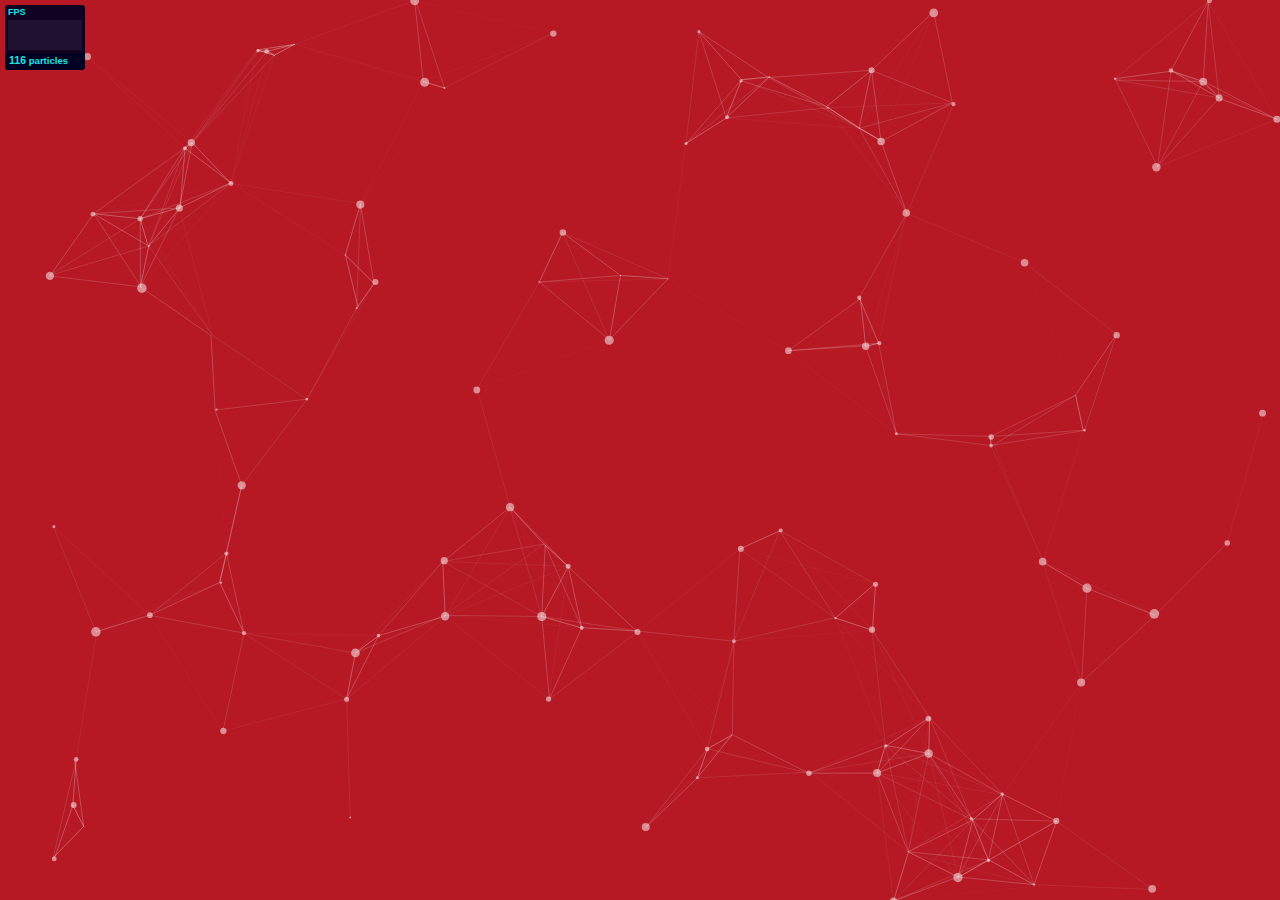
<file: particles.js-master/demo/index.html>
<!DOCTYPE html>
<html lang="en">
<head>
  <meta charset="utf-8">
  <title>particles.js</title>
  <meta name="description" content="particles.js is a lightweight JavaScript library for creating particles.">
  <meta name="author" content="Vincent Garreau" />
  <meta name="viewport" content="width=device-width, initial-scale=1.0, minimum-scale=1.0, maximum-scale=1.0, user-scalable=no">
  <link rel="stylesheet" media="screen" href="css/style.css">
</head>
<body>

<!-- count particles -->
<div class="count-particles">
  <span class="js-count-particles">--</span> particles
</div>

<!-- particles.js container -->
<div id="particles-js"></div>

<!-- scripts -->
<script src="../particles.js"></script>
<script src="js/app.js"></script>

<!-- stats.js -->
<script src="js/lib/stats.js"></script>
<script>
  var count_particles, stats, update;
  stats = new Stats;
  stats.setMode(0);
  stats.domElement.style.position = 'absolute';
  stats.domElement.style.left = '0px';
  stats.domElement.style.top = '0px';
  document.body.appendChild(stats.domElement);
  count_particles = document.querySelector('.js-count-particles');
  update = function() {
    stats.begin();
    stats.end();
    if (window.pJSDom[0].pJS.particles && window.pJSDom[0].pJS.particles.array) {
      count_particles.innerText = window.pJSDom[0].pJS.particles.array.length;
    }
    requestAnimationFrame(update);
  };
  requestAnimationFrame(update);
</script>

</body>
</html>
</file>
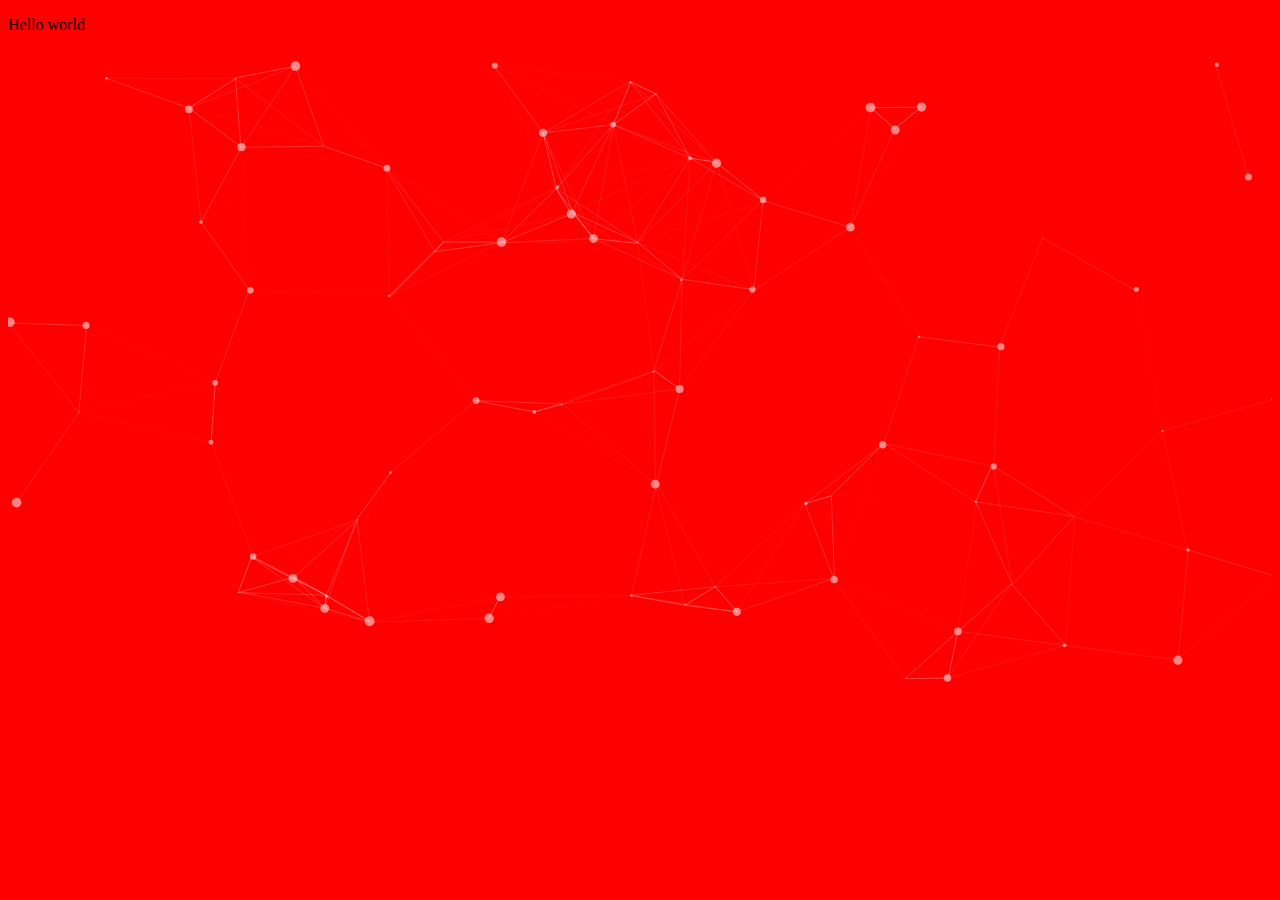
<file: particles.js-master/demo/index1.html>
<!DOCTYPE html>
<html>
<head>
	<title> particle js</title>
	<style type="text/css" scr="style.css"></style>
</head>
<body>
<style>
body{
	background: red;
}
/*#particles-js{
  width: 100%;
  height: 100%;
  background-color: #b61924;
  background-image: url('');
  background-size: cover;
  background-position: 50% 50%;
  background-repeat: no-repeat;
}*/
        </style>
	<div id="particles-js">
   <p>Hello world</p> 
  </div>

		<script src="particles.js"></script>
				<script src="app.js"></script>


</body>
</html>
</file>
<file: particles.js-master/demo/css/style.css>
/* =============================================================================
   HTML5 CSS Reset Minified - Eric Meyer
   ========================================================================== */

html,body,div,span,object,iframe,h1,h2,h3,h4,h5,h6,p,blockquote,pre,abbr,address,cite,code,del,dfn,em,img,ins,kbd,q,samp,small,strong,sub,sup,var,b,i,dl,dt,dd,ol,ul,li,fieldset,form,label,legend,table,caption,tbody,tfoot,thead,tr,th,td,article,aside,canvas,details,figcaption,figure,footer,header,hgroup,menu,nav,section,summary,time,mark,audio,video{margin:0;padding:0;border:0;outline:0;font-size:100%;vertical-align:baseline;background:transparent}
body{line-height:1}
article,aside,details,figcaption,figure,footer,header,hgroup,menu,nav,section{display:block}
nav ul{list-style:none}
blockquote,q{quotes:none}
blockquote:before,blockquote:after,q:before,q:after{content:none}
a{margin:0;padding:0;font-size:100%;vertical-align:baseline;background:transparent;text-decoration:none}
mark{background-color:#ff9;color:#000;font-style:italic;font-weight:bold}
del{text-decoration:line-through}
abbr[title],dfn[title]{border-bottom:1px dotted;cursor:help}
table{border-collapse:collapse;border-spacing:0}
hr{display:block;height:1px;border:0;border-top:1px solid #ccc;margin:1em 0;padding:0}
input,select{vertical-align:middle}
li{list-style:none}


/* =============================================================================
   My CSS
   ========================================================================== */

/* ---- base ---- */

html,body{ 
	width:100%;
	height:100%;
	background:#111;
}

html{
  -webkit-tap-highlight-color: rgba(0, 0, 0, 0);
}

body{
  font:normal 75% Arial, Helvetica, sans-serif;
}

canvas{
  display:block;
  vertical-align:bottom;
}


/* ---- stats.js ---- */

.count-particles{
  background: #000022;
  position: absolute;
  top: 48px;
  left: 0;
  width: 80px;
  color: #13E8E9;
  font-size: .8em;
  text-align: left;
  text-indent: 4px;
  line-height: 14px;
  padding-bottom: 2px;
  font-family: Helvetica, Arial, sans-serif;
  font-weight: bold;
}

.js-count-particles{
  font-size: 1.1em;
}

#stats,
.count-particles{
  -webkit-user-select: none;
  margin-top: 5px;
  margin-left: 5px;
}

#stats{
  border-radius: 3px 3px 0 0;
  overflow: hidden;
}

.count-particles{
  border-radius: 0 0 3px 3px;
}


/* ---- particles.js container ---- */

#particles-js{
  width: 100%;
  height: 100%;
  background-color: #b61924;
  background-image: url('');
  background-size: cover;
  background-position: 50% 50%;
  background-repeat: no-repeat;
}
</file>
